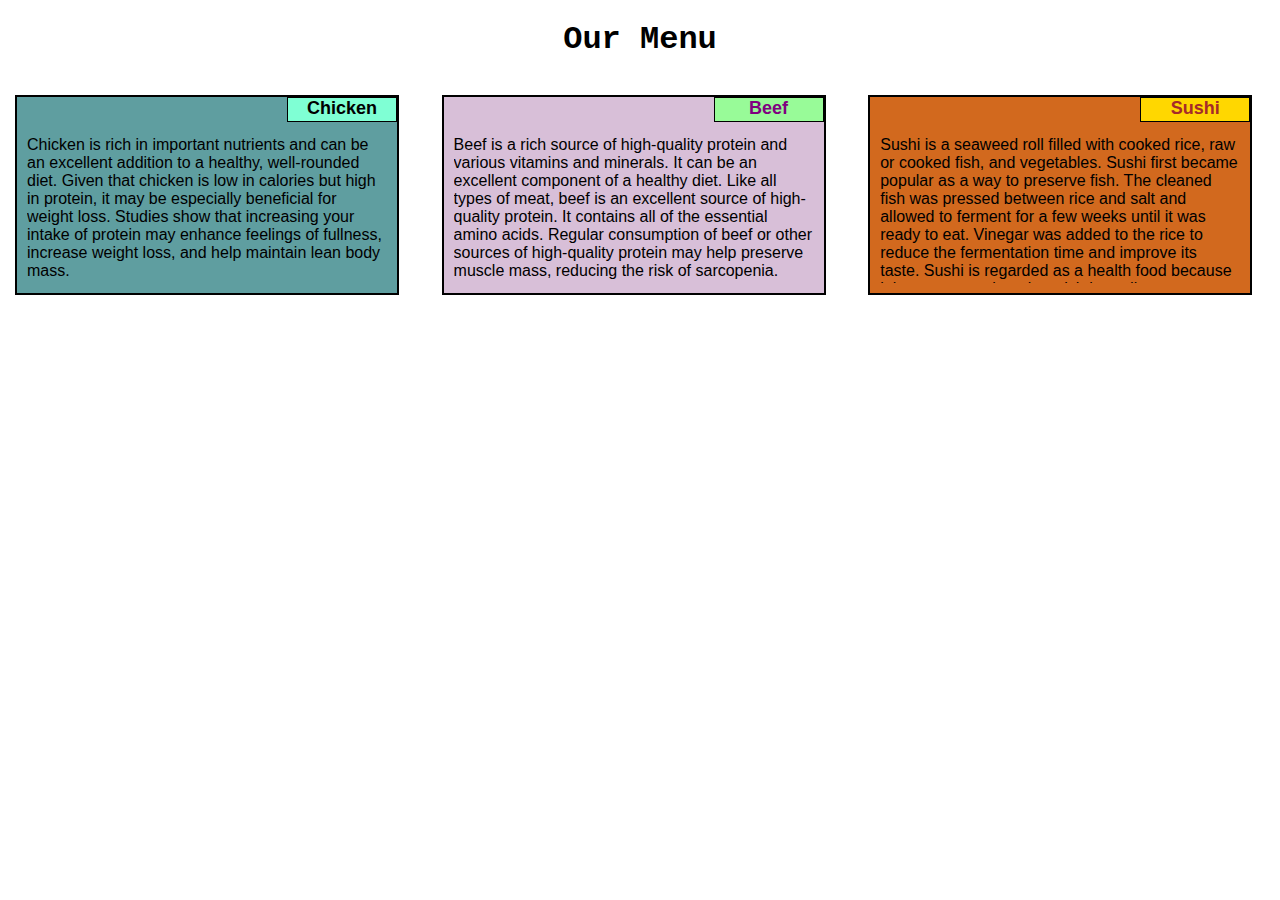
<file: module2-solution/index.html>
<!DOCTYPE html>
<html>
<head>
    <title>A Dummy Page</title>
    <meta charset="utf-8">
    <link href="css/style.css" rel="stylesheet" type="text/css">
</head>
<body>
    <h1>Our Menu</h1>
    <div class="outer-box">
        
        <div class="col-lg-4 col-md-6 col-sm-6">
        <div class="inner-box box-1">
            <div class="header" id="chicken">Chicken</div>
            <div class="content">Chicken is rich in important nutrients and can be an excellent addition to a healthy, well-rounded diet.
                                Given that chicken is low in calories but high in protein, it may be especially beneficial for weight loss.
                                Studies show that increasing your intake of protein may enhance feelings of fullness, increase weight loss, and help maintain lean body mass.</div>
        </div>
        </div>

        <div class="col-lg-4 col-md-6 col-sm-6">
        <div class="inner-box box-2">
            <div class="header" id="beef">Beef</div>
            <div class="content">Beef is a rich source of high-quality protein and various vitamins and minerals. It can be an excellent component of a healthy diet.
                                Like all types of meat, beef is an excellent source of high-quality protein. It contains all of the essential amino acids.
                                Regular consumption of beef or other sources of high-quality protein may help preserve muscle mass, reducing the risk of sarcopenia.</div>
        </div>
        </div>

        <div class="col-lg-4 col-md-12 col-sm-6">
        <div class="inner-box box-3">
            <div class="header" id="sushi">Sushi</div>
            <div class="content">Sushi is a seaweed roll filled with cooked rice, raw or cooked fish, and vegetables. Sushi first became popular as a way to preserve fish.
                                The cleaned fish was pressed between rice and salt and allowed to ferment for a few weeks until it was ready to eat.
                                Vinegar was added to the rice to reduce the fermentation time and improve its taste. Sushi is regarded as a health food because it boasts several nutrient-rich ingredients.</div>
        </div>
        </div>

    </div>
</body>
</html>
</file>
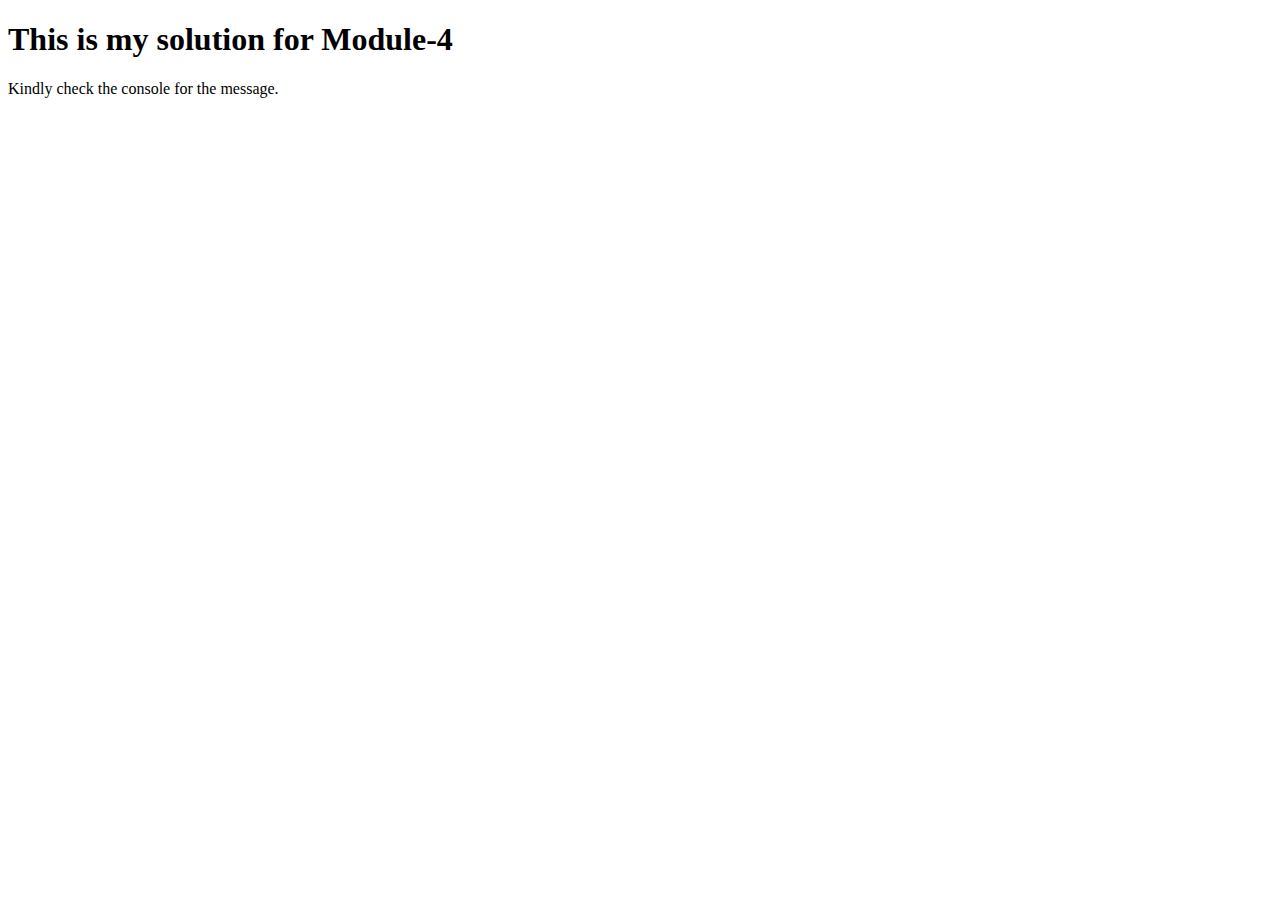
<file: module4-solution/index.html>
<!DOCTYPE html>
<html>
<head>
  <meta charset="utf-8">
  <title>Module-4 Solution</title>
  <script>
    var names = [];
  </script>
  <script src="SpeakHello.js"></script>
  <script src="SpeakGoodBye.js"></script>
  <script src="script.js"></script>
</head>
<body>
  <h1>This is my solution for Module-4</h1>
  <p>Kindly check the console for the message.</p>
</body>
</html>
</file>
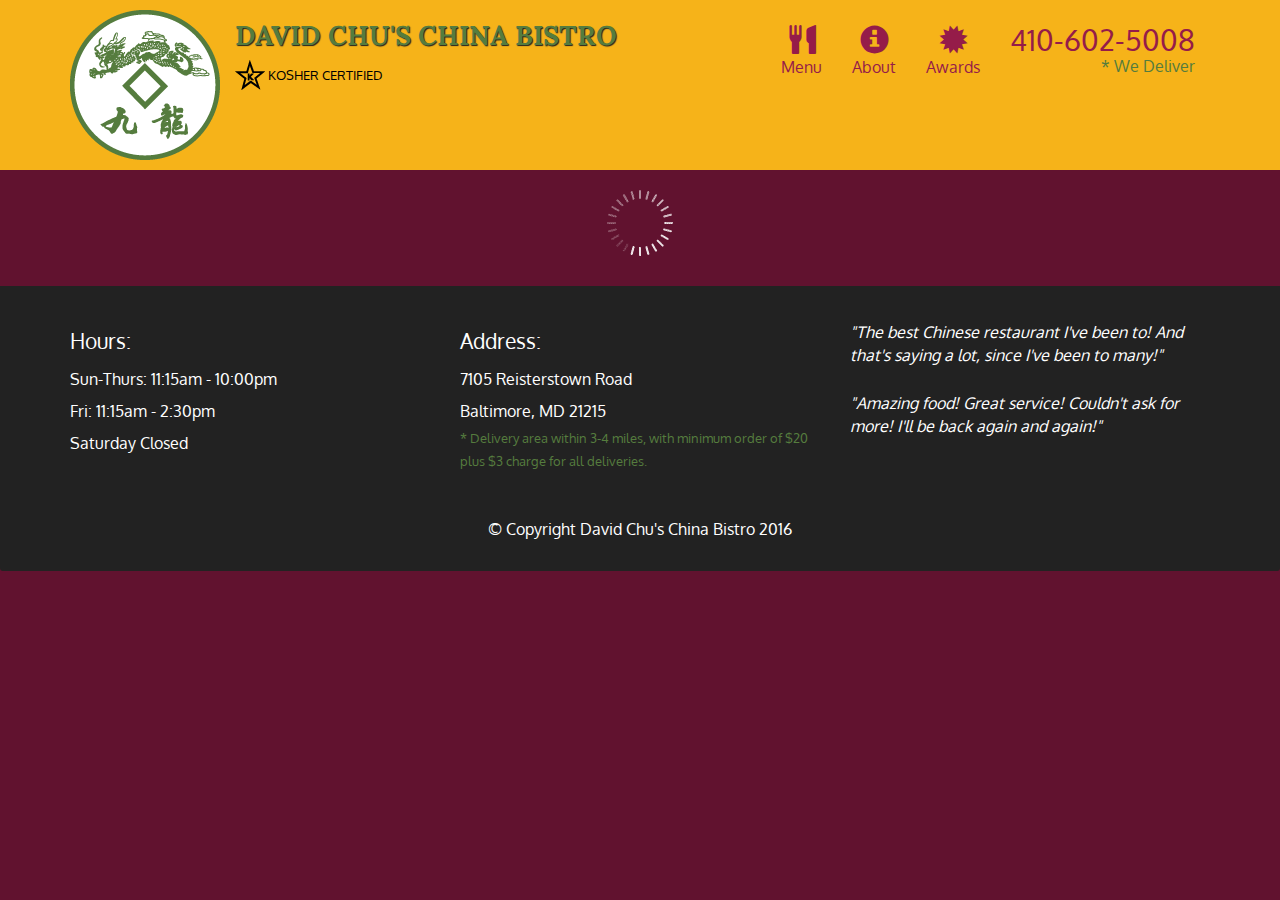
<file: module5-solution/index.html>
<!doctype html>
<html lang="en">
  <head>
    <meta charset="utf-8">
    <meta http-equiv="X-UA-Compatible" content="IE=edge">
    <meta name="viewport" content="width=device-width, initial-scale=1">
    <title>David Chu's China Bistro</title>
    <link rel="stylesheet" href="css/bootstrap.min.css">
    <link rel="stylesheet" href="css/styles.css">
    <link href='https://fonts.googleapis.com/css?family=Oxygen:400,300,700' rel='stylesheet' type='text/css'>
    <link href='https://fonts.googleapis.com/css?family=Lora' rel='stylesheet' type='text/css'>
  </head>
<body>
  <header>
    <nav id="header-nav" class="navbar navbar-default">
      <div class="container">
        <div class="navbar-header">
          <a href="index.html" class="pull-left visible-md visible-lg">
            <div id="logo-img" alt="Logo image"></div>
          </a>

          <div class="navbar-brand">
            <a href="index.html"><h1>David Chu's China Bistro</h1></a>
            <p>
              <img src="images/star-k-logo.png" alt="Kosher certification">
              <span>Kosher Certified</span>
            </p>
          </div>

          <button id="navbarToggle" type="button" class="navbar-toggle collapsed" data-toggle="collapse" data-target="#collapsable-nav" aria-expanded="false">
            <span class="sr-only">Toggle navigation</span>
            <span class="icon-bar"></span>
            <span class="icon-bar"></span>
            <span class="icon-bar"></span>
          </button>
        </div>
        
        <div id="collapsable-nav" class="collapse navbar-collapse">
           <ul id="nav-list" class="nav navbar-nav navbar-right">
            <li id="navHomeButton" class="visible-xs active">
              <a href="index.html">
                <span class="glyphicon glyphicon-home"></span> Home</a>
            </li>
            <li id="navMenuButton">
              <a href="#" onclick="$dc.loadMenuCategories();">
                <span class="glyphicon glyphicon-cutlery"></span><br class="hidden-xs"> Menu</a>
            </li>
            <li>
              <a href="#">
                <span class="glyphicon glyphicon-info-sign"></span><br class="hidden-xs"> About</a>
            </li>
            <li>
              <a href="#">
                <span class="glyphicon glyphicon-certificate"></span><br class="hidden-xs"> Awards</a>
            </li>
            <li id="phone" class="hidden-xs">
              <a href="tel:410-602-5008">
                <span>410-602-5008</span></a><div>* We Deliver</div>
            </li>
          </ul><!-- #nav-list -->
        </div><!-- .collapse .navbar-collapse -->
      </div><!-- .container -->
    </nav><!-- #header-nav -->
  </header>

  <div id="call-btn" class="visible-xs">
    <a class="btn" href="tel:410-602-5008">
    <span class="glyphicon glyphicon-earphone"></span>
    410-602-5008
    </a>
  </div>
  <div id="xs-deliver" class="text-center visible-xs">* We Deliver</div>

  <div id="main-content" class="container"></div>

  <footer class="panel-footer">
    <div class="container">
      <div class="row">
        <section id="hours" class="col-sm-4">
          <span>Hours:</span><br>
          Sun-Thurs: 11:15am - 10:00pm<br>
          Fri: 11:15am - 2:30pm<br>
          Saturday Closed
          <hr class="visible-xs">
        </section>
        <section id="address" class="col-sm-4">
          <span>Address:</span><br>
          7105 Reisterstown Road<br>
          Baltimore, MD 21215
          <p>* Delivery area within 3-4 miles, with minimum order of $20 plus $3 charge for all deliveries.</p>
          <hr class="visible-xs">
        </section>
        <section id="testimonials" class="col-sm-4">
          <p>"The best Chinese restaurant I've been to! And that's saying a lot, since I've been to many!"</p>
          <p>"Amazing food! Great service! Couldn't ask for more! I'll be back again and again!"</p>
        </section>
      </div>
      <div class="text-center">&copy; Copyright David Chu's China Bistro 2016</div>
    </div>
  </footer>

  <!-- jQuery (Bootstrap JS plugins depend on it) -->
  <script src="js/jquery-2.1.4.min.js"></script>
  <script src="js/bootstrap.min.js"></script>
  <script src="js/ajax-utils.js"></script>
  <script src="js/script.js"></script>
</body>
</html>
</file>
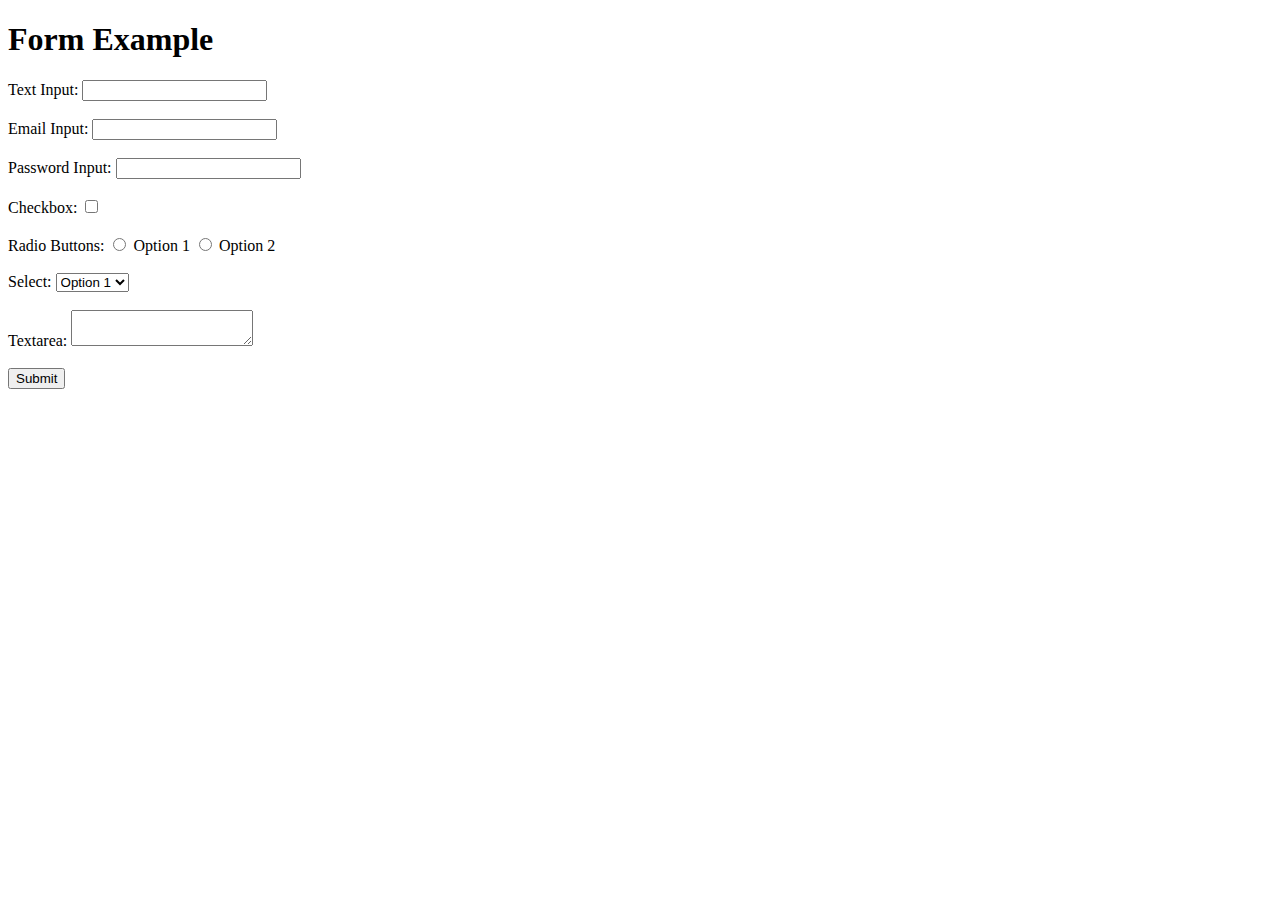
<file: ADP_exercises/week-2/fifth.html>
<!DOCTYPE html>
<html>
<head>
  <title>Form Example</title>
</head>
<body>
  <h1>Form Example</h1>

  <form id="myForm" onsubmit="submitForm(event)" action="">
    <label for="text">Text Input:</label>
    <input type="text" id="text" name="text" value="">

    <br><br>

    <label for="email">Email Input:</label>
    <input type="email" id="email" name="email" value="">

    <br><br>

    <label for="password">Password Input:</label>
    <input type="password" id="password" name="password" value="">

    <br><br>

    <label for="checkbox">Checkbox:</label>
    <input type="checkbox" id="checkbox" name="checkbox" value="">

    <br><br>

    <label for="radio">Radio Buttons:</label>
    <input type="radio" id="radio1" name="radio" value="option1">
    <label for="radio1">Option 1</label>
    <input type="radio" id="radio2" name="radio" value="option2">
    <label for="radio2">Option 2</label>

    <br><br>

    <label for="select">Select:</label>
    <select id="select" name="select">
      <option value="option1">Option 1</option>
      <option value="option2">Option 2</option>
      <option value="option3">Option 3</option>
    </select>

    <br><br>

    <label for="textarea">Textarea:</label>
    <textarea id="textarea" name="textarea"></textarea>

    <br><br>

    <input type="submit" value="Submit">
  </form>

  <script>
    function submitForm(event) {
      event.preventDefault(); // Prevent form submission

      var form = document.getElementById("myForm");
      var formData = new FormData(form); // Get form data

      var tableData = "<table><tr><th>Element Type</th><th>Name</th><th>Value</th></tr>";

      for (var pair of formData.entries()) {
        var elementType = getElementType(pair[0]);
        var name = pair[0];
        var value = pair[1];

        tableData += "<tr><td>" + elementType + "</td><td>" + name + "</td><td>" + value + "</td></tr>";
      }

      tableData += "</table>";

      // Display the name-value pairs in a new page
      var newWindow = window.open("", "_blank");
      newWindow.document.write(tableData);
      newWindow.document.close();
    }

    function getElementType(name) {
      var element = document.getElementById(name);

      if (element.tagName.toLowerCase() === "input") {
        if (element.type === "checkbox") {
          return "Checkbox";
        } else if (element.type === "radio") {
          return "Radio";
        } else {
          return "Text";
        }
      } else if (element.tagName.toLowerCase() === "select") {
        return "Select";
      } else if (element.tagName.toLowerCase() === "textarea") {
        return "Textarea";
      }

      return "Unknown";
    }
  </script>
</body>
</html>
</file>
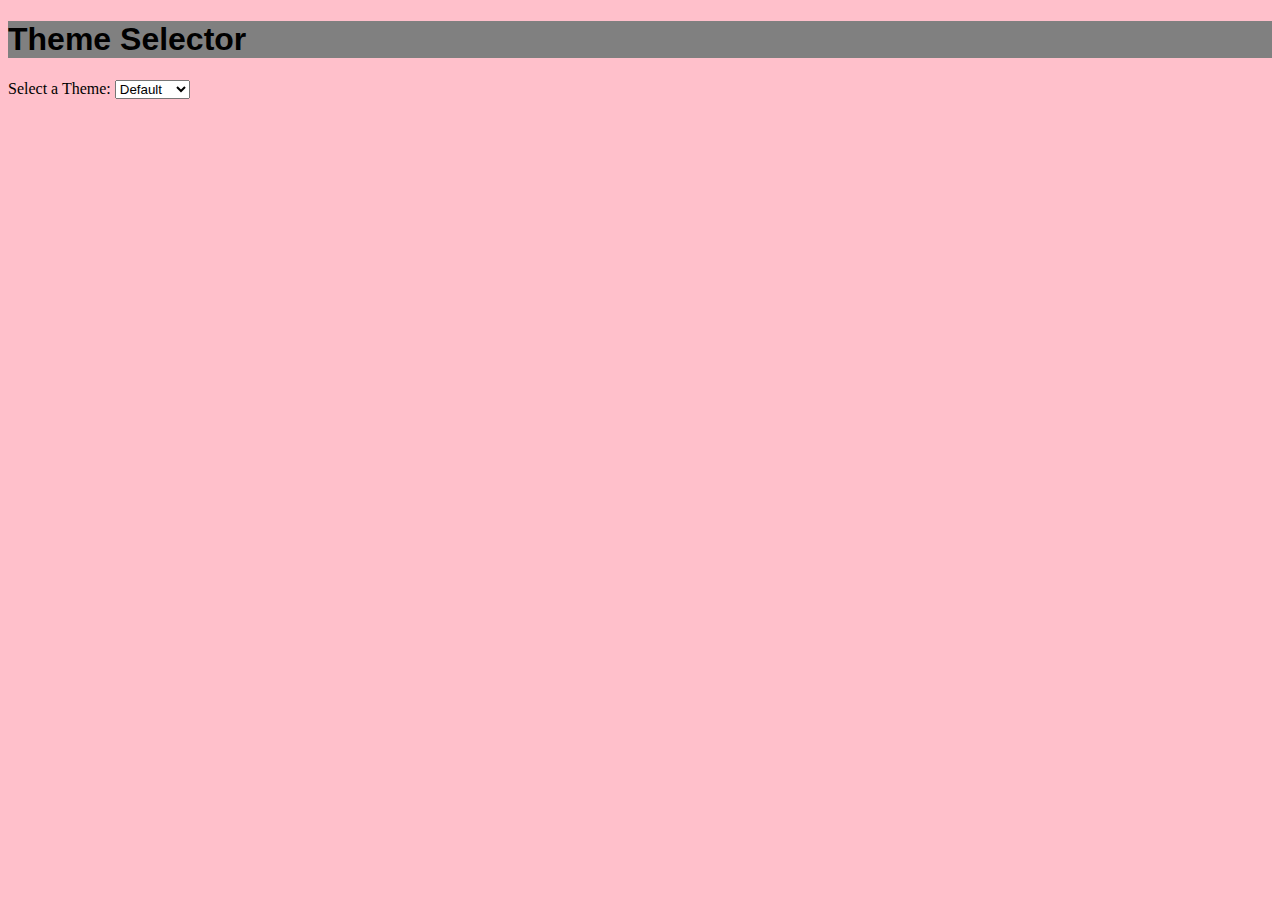
<file: ADP_exercises/week-2/fourth.html>
<!DOCTYPE html>
<html>
<head>
  <title>Theme Selector</title>
  <link id="theme" rel="stylesheet" type="text/css" href="css/default.css">
</head>
<body>
  <h1>Theme Selector</h1>

  <label for="theme-select">Select a Theme:</label>
  <select id="theme-select">
    <option value="css/default.css">Default</option>
    <option value="css/theme1.css">Theme 1</option>
    <option value="css/theme2.css">Theme 2</option>
    <!-- Add more theme options as needed -->
  </select>

  <script>
    var themeSelect = document.getElementById('theme-select');
    var themeLink = document.getElementById('theme');

    themeSelect.addEventListener('change', function() {
      var selectedTheme = themeSelect.value;
      themeLink.href = selectedTheme;
    });
  </script>
</body>
</html>
</file>
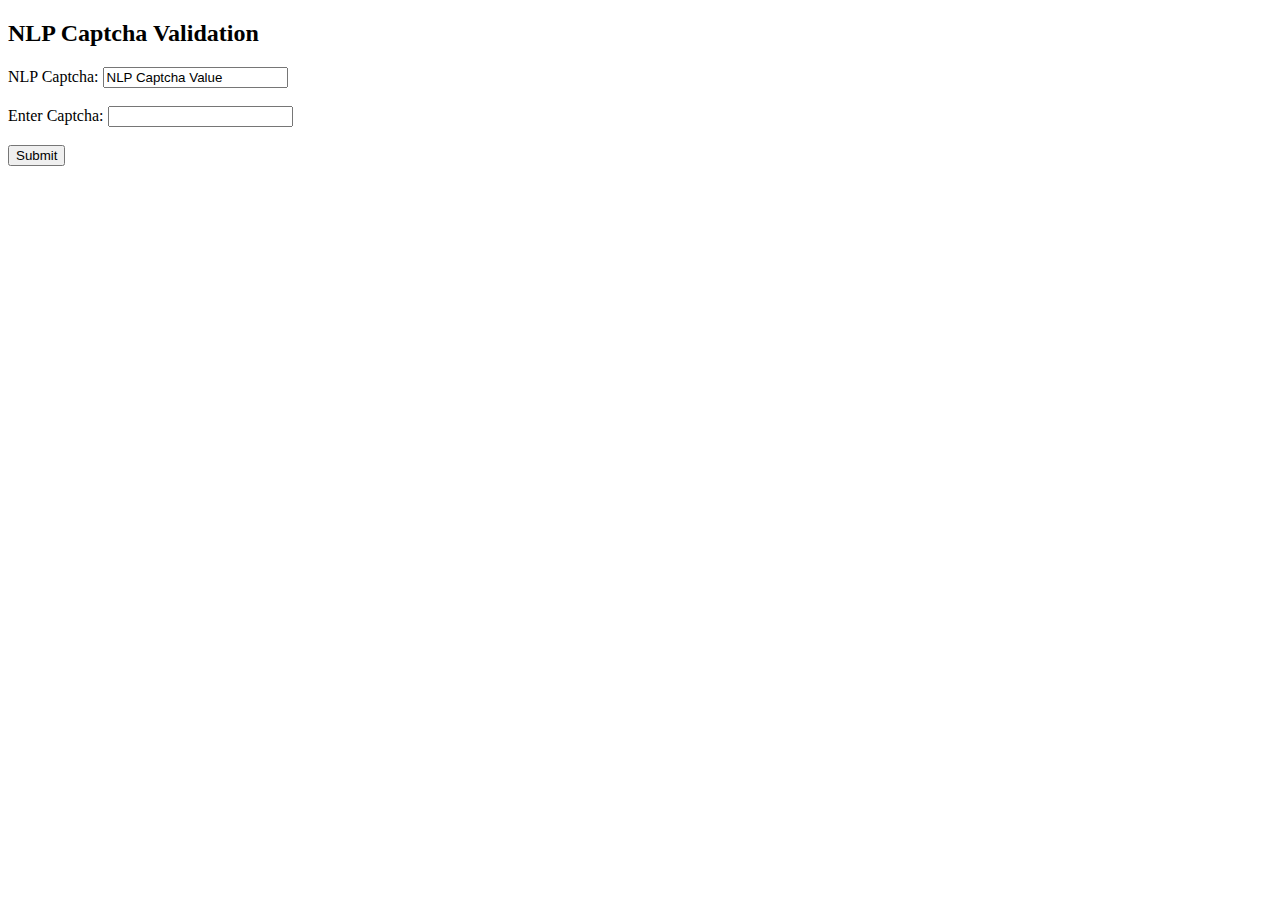
<file: ADP_exercises/week-2/third.html>
<!DOCTYPE html>
<html>
<head>
  <title>NLP Captcha Validation</title>
  <script>
    function validateCaptcha() {
      var captchaInput = document.getElementById('captchaInput').value;
      var captchaValue = document.getElementById('captchaValue').value;

      if (captchaInput === captchaValue) {
        alert("Captcha validation successful!");
        return true;
      } else {
        alert("Captcha validation failed!");
        document.getElementById('captchaValue').value = "";
        return false;
      }
    }
  </script>
</head>
<body>
  <h2>NLP Captcha Validation</h2>

  <form onsubmit="return validateCaptcha();">
    <label for="captchaInput">NLP Captcha:</label>
    <input type="text" id="captchaInput" value="NLP Captcha Value" readonly><br><br>

    <label for="captchaValue">Enter Captcha:</label>
    <input type="text" id="captchaValue"><br><br>

    <input type="submit" value="Submit">
  </form>
</body>
</html>
</file>
<file: module2-solution/css/style.css>
* {
    box-sizing: border-box;
}

body {
    margin: 0;
    padding: 0;
}

h1 {
    text-align: center;
    font-family: 'Courier New', Courier, monospace;
}

.outer-box {
    width: 100%;
}

.inner-box {
    border: 2px solid black;
    position: relative;
    height: 200px;
    width: 90%;
    float: left;
    margin: 15px;
}

.header {
    border: 1px solid black;
    position: absolute;
    height: 25px;
    width: 110px;
    text-align: center;
    top: 0;
    right: 0;
    font-size: large;
    font-family: Verdana, Geneva, Tahoma, sans-serif;
    font-weight: bold;
}

.content {
    
    position: absolute;
    margin: 10px;
    bottom: 0;
    height: 75%;
    text-align:left;
    overflow:auto;
    font-family:Impact, Haettenschweiler, 'Arial Narrow Bold', sans-serif;
}

.box-1 {
    background-color: cadetblue;
}

.box-2 {
    background-color: thistle;
}

.box-3 {
    background-color: chocolate;
}

#chicken {
    background-color: aquamarine;
    color: black;

}

#beef {
    background-color: palegreen;
    color: purple;
}

#sushi {
    background-color: gold;
    color: brown;
}

@media (min-width: 992px) {

    .col-lg-4 {
        float: left;
        width: 33.33%;
    }
}

@media (min-width: 768px) and (max-width: 991px) {

    .col-md-6 {
        float: left;
        width: 50%;
    }
    .col-md-12 {
        float: left;
        width: 100%;
    }
}

@media (max-width: 767px) {

    .col-sm-12 {
        float: left;
        width: 100%;
    }
}
</file>
<file: module5-solution/css/styles.css>
body {
  font-size: 16px;
  color: #fff;
  background-color: #61122f;
  font-family: 'Oxygen', sans-serif;
}

/** HEADER **/
#header-nav {
  background-color: #f6b319;
  border-radius: 0;
  border: 0;
}

#logo-img {
  background: url('../images/restaurant-logo_large.png') no-repeat;
  width: 150px;
  height: 150px;
  margin: 10px 15px 10px 0;
}

.navbar-brand {
  padding-top: 25px;
}
.navbar-brand h1 { /* Restaurant name */
  font-family: 'Lora', serif;
  color: #557c3e;
  font-size: 1.5em;
  text-transform: uppercase;
  font-weight: bold;
  text-shadow: 1px 1px 1px #222;
  margin-top: 0;
  margin-bottom: 0;
  line-height: .75;
}
.navbar-brand a:hover, .navbar-brand a:focus {
  text-decoration: none;
}
.navbar-brand p { /* Kosher cert */
  color: #000;
  text-transform: uppercase;
  font-size: .7em;
  margin-top: 15px;
}
.navbar-brand p span { /* Star-K */
  vertical-align: middle;
}

#nav-list {
  margin-top: 10px;
}
#nav-list a {
  color: #951C49;
  text-align: center;
}
#nav-list a:hover {
  background: #E7E7E7;
}
#nav-list a span {
  font-size: 1.8em;
}

#phone {
  margin-top: 5px;
}
#phone a { /* Phone number */
  text-align: right;
  padding-bottom: 0;
}
#phone div { /* We Deliver */
  color: #557c3e;
  text-align: right;
  padding-right: 15px;
}

.navbar-header button.navbar-toggle, .navbar-header .icon-bar {
  border: 1px solid #61122f;
}
.navbar-header button.navbar-toggle {
  clear: both;
  margin-top: -30px;
}
/* END HEADER */

/* FOOTER */
.panel-footer {
  margin-top: 30px;
  padding-top: 35px;
  padding-bottom: 30px;
  background-color: #222;
  border-top: 0;
}
.panel-footer div.row {
  margin-bottom: 35px;
}
#hours, #address {
  line-height: 2;
}
#hours > span, #address > span {
  font-size: 1.3em;
}
#address p {
  color: #557c3e;
  font-size: .8em;
  line-height: 1.8;
}
#testimonials {
  font-style: italic;
}
#testimonials p:nth-child(2) {
  margin-top: 25px;
}
/* END FOOTER */



/* HOME PAGE */
.container .jumbotron {
  box-shadow: 0 0 50px #3F0C1F;
  border: 2px solid #3F0C1F;
}

#menu-tile, #specials-tile, #map-tile {
  height: 250px;
  width: 100%;
  margin-bottom: 15px;
  position: relative;
  border: 2px solid #3F0C1F;
  overflow: hidden;
}
#menu-tile:hover, #specials-tile:hover, #map-tile:hover {
  box-shadow: 0 1px 5px 1px #cccccc;
}
#menu-tile {
  background: url('../images/menu-tile.jpg') no-repeat;
  background-position: center;
}
#specials-tile {
  background: url('../images/specials-tile.jpg') no-repeat;
  background-position: center;
}
#menu-tile span, #specials-tile span, #map-tile span {
  position: absolute;
  bottom: 0;
  right: 0;
  width: 100%;
  text-align: center;
  font-size: 1.6em;
  text-transform: uppercase;
  background-color: #000;
  color: #fff;
  opacity: .8;
}
/* END HOME PAGE */

/* MENU CATEGORIES PAGE */
.category-tile { 
  position: relative;
  border: 2px solid #3F0C1F;
  overflow: hidden;
  width: 200px;
  height: 200px;
  margin: 0 auto 15px;
}
.category-tile span {
  position: absolute;
  bottom: 0;
  right: 0;
  width: 100%;
  text-align: center;
  font-size: 1.2em;
  text-transform: uppercase;
  background-color: #000;
  color: #fff;
  opacity: .8;
}
.category-tile:hover {
  box-shadow: 0 1px 5px 1px #cccccc;
}

#menu-categories-title + div {
  margin-bottom: 50px;
}
/* END MENU CATEGORIES PAGE */

/* SINGLE CATEGORY PAGE */
.menu-item-tile {
  margin-bottom: 25px;
}
.menu-item-tile hr {
  width: 80%;
}
.menu-item-tile .menu-item-price {
  font-size: 1.1em;
  text-align: right;
  margin-top: -15px;
  margin-right: -15px;
}
.menu-item-tile .menu-item-price span {
  font-size: .6em;
}
.menu-item-photo {
  position: relative;
  border: 2px solid #3F0C1F; 
  overflow: hidden;
  padding: 0;
  margin-right: -15px;
  margin-left: auto;
  margin-bottom: 20px;
  max-width: 250px;
}
.menu-item-photo div {
  position: absolute;
  bottom: 0;
  right: 0;
  width: 80px;
  background-color: #557c3e;
  text-align: center;
}
.menu-item-description {
  padding-right: 30px;
}
h3.menu-item-title {
  margin: 0 0 10px;
}
.menu-item-details {
  font-size: .9em;
  font-style: italic;
}
/* END SINGLE CATEGORY PAGE */


/********** Large devices only **********/
@media (min-width: 1200px) {
  .container .jumbotron {
    background: url('../images/jumbotron_1200.jpg') no-repeat;
    height: 675px;
  }
}

/********** Medium devices only **********/
@media (min-width: 992px) and (max-width: 1199px) {
  /* Header */
  #logo-img {
    background: url('../images/restaurant-logo_medium.png') no-repeat;
    width: 100px;
    height: 100px;
    margin: 5px 5px 5px 0;
  }
  /* End Header */

  /* Home Page */
  .container .jumbotron {
    background: url('../images/jumbotron_992.jpg') no-repeat;
    height: 558px;
  }
  /* End Home Page */
}

/********** Small devices only **********/
@media (min-width: 768px) and (max-width: 991px) {
  /* Home Page */
  .container .jumbotron {
    background: url('../images/jumbotron_768.jpg') no-repeat;
    height: 432px;
  }
  /* End Home Page */
}

/********** Extra small devices only **********/
@media (max-width: 767px) {
  /* Header */
  .navbar-brand {
    padding-top: 10px;
    height: 80px;
  }
  .navbar-brand h1 { /* Restaurant name */
    padding-top: 10px;
    font-size: 5vw; /* 1vw = 1% of viewport width */
  }
  .navbar-brand p { /* Kosher cert */
    font-size: .6em;
    margin-top: 12px;
  }
  .navbar-brand p img { /* Star-K */
    height: 20px;
  }

  #collapsable-nav a { /* Collapsed nav menu text */
    font-size: 1.2em;
  }
  #collapsable-nav a span { /* Collapsed nav menu glyph */
    font-size: 1em;
    margin-right: 5px;
  }

  #call-btn > a {
    font-size: 1.5em;
    display: block;
    margin: 0 20px;
    padding: 10px;
    border: 2px solid #fff;
    background-color: #f6b319;
    color: #951c49;
  }
  #xs-deliver {
    margin-top: 5px;
    font-size: .7em;
    letter-spacing: .1em;
    text-transform: uppercase;
  }
  /* End Header */

  /* Footer */
  .panel-footer section {
    margin-bottom: 30px;
    text-align: center;
  }
  .panel-footer section:nth-child(3) {
    margin-bottom: 0; /* margin already exists on the whole row */
  }
  .panel-footer section hr {
    width: 50%;
  }
  /* End Footer */

  /* Home Page */
  .container .jumbotron {
    margin-top: 30px;
    padding: 0;
  }
  #menu-tile, #specials-tile {
    width: 360px;
    margin: 0 auto 15px;
  }

  .menu-item-photo {
    margin-right: auto;
  }
  .menu-item-tile .menu-item-price {
    text-align: center;
  }
  .menu-item-description {
    text-align: center;;
  }
}


/********** Super extra small devices Only :-) (e.g., iPhone 4) **********/
@media (max-width: 479px) {
  /* Header */
  .navbar-brand h1 { /* Restaurant name */
    padding-top: 5px;
    font-size: 6vw;
  }
  /* End Header */
  
  /* Home page */
  #menu-tile, #specials-tile {
    width: 280px;
    margin: 0 auto 15px;
  }

  .col-xxs-12 {
    position: relative;
    min-height: 1px;
    padding-right: 15px;
    padding-left: 15px;
    float: left;
    width: 100%;
  }
}
</file>
<file: ADP_exercises/week-2/css/default.css>
h1 {
    background-color: grey;
    font-family: 'Lucida Sans', 'Lucida Sans Regular', 'Lucida Grande', 'Lucida Sans Unicode', Geneva, Verdana, sans-serif;
}

body {
    background-color: pink;
}
</file>
